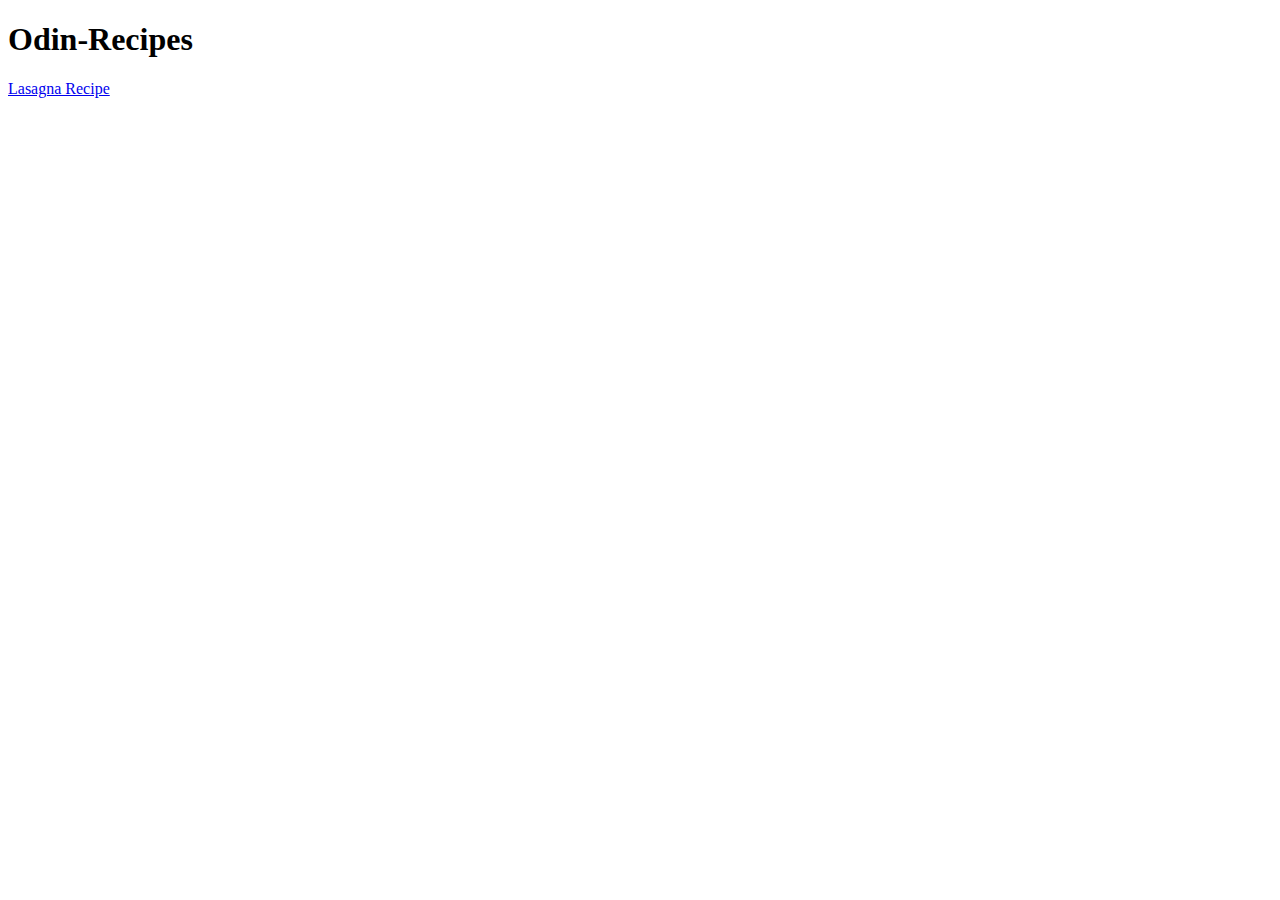
<file: index.html>
<!DOCTYPE html>
<!--[if lt IE 7]>      <html class="no-js lt-ie9 lt-ie8 lt-ie7"> <![endif]-->
<!--[if IE 7]>         <html class="no-js lt-ie9 lt-ie8"> <![endif]-->
<!--[if IE 8]>         <html class="no-js lt-ie9"> <![endif]-->
<!--[if gt IE 8]>      <html class="no-js"> <!--<![endif]-->
<html>
    <head>
        <meta charset="utf-8">
        <meta http-equiv="X-UA-Compatible" content="IE=edge">
        <title></title>
        <meta name="description" content="">
        <meta name="viewport" content="width=device-width, initial-scale=1">
        <link rel="stylesheet" href="">
    </head>
    <body>
       <h1>Odin-Recipes</h1>
       <a href="/Recipes/lasagna.html">Lasagna Recipe</a>
       
    </body>
</html>
</file>
